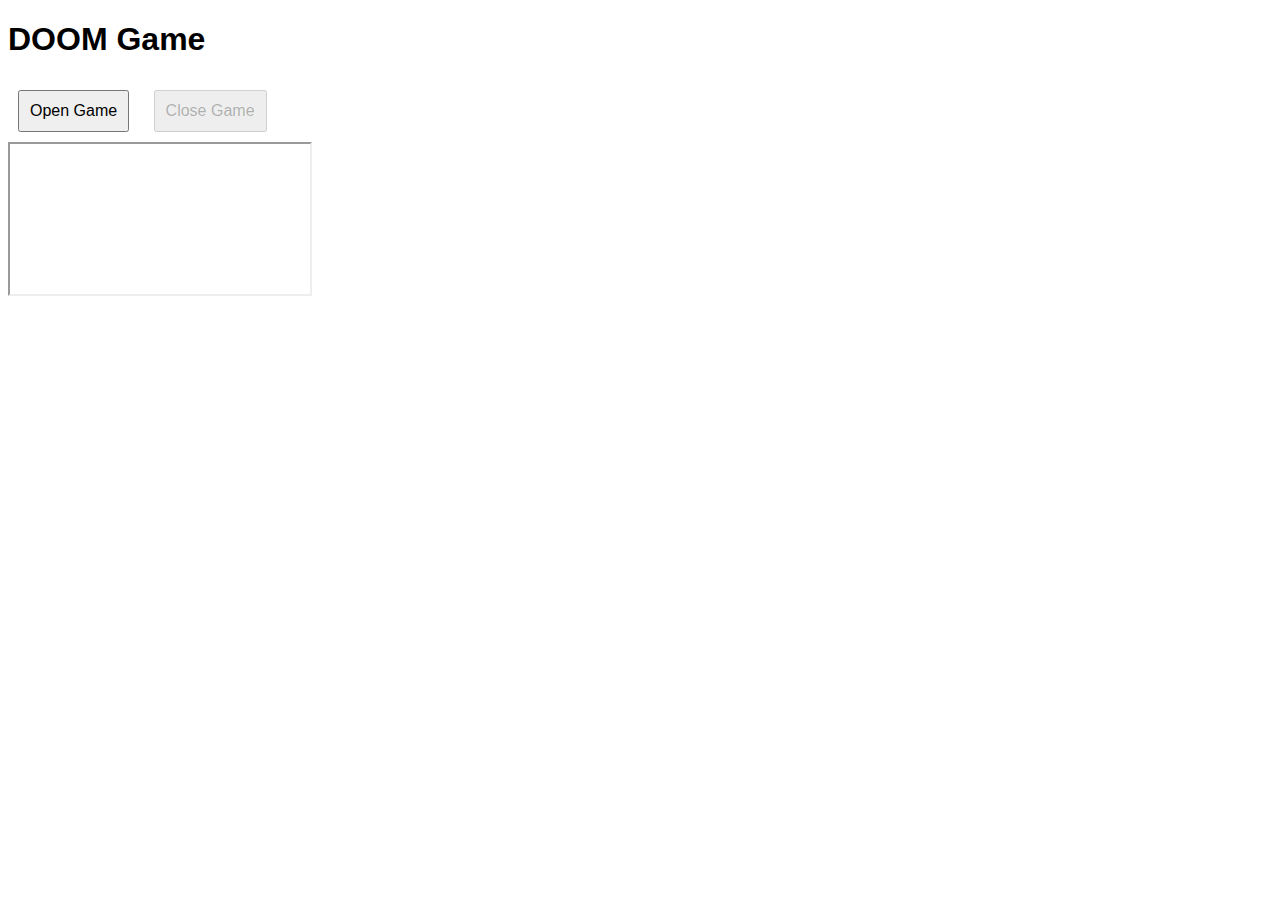
<file: frameworks/doom/css/index.html>
<!DOCTYPE html>
<html lang="en">
<head>
    <meta charset="UTF-8">
    <meta name="viewport" content="width=device-width, initial-scale=1.0">
    <title>DOOM Game</title>
    <style>
        body {
            font-family: Arial, sans-serif;
        }
        .doom-button {
            padding: 10px;
            margin: 10px;
            font-size: 16px;
        }
    </style>
</head>
<body>
    <h1>DOOM Game</h1>
    <div>
        <button id="openGameButton" class="doom-button">Open Game</button>
        <button id="endGameButton" class="doom-button" disabled>Close Game</button>
    </div>
    <div>
        <iframe id="gameIFrame" src=""></iframe>
    </div>

    <script>
        const GAME_URL = "https://dos.zone/player/?bundleUrl=https%3A%2F%2Fcdn.dos.zone%2Fcustom%2Fdos%2Fdoom.jsdos?anonymous=1"; // Replace with the actual DOOM game URL

        const openGameButton = document.getElementById("openGameButton");
        const endGameButton = document.getElementById("endGameButton");
        const gameIFrame = document.getElementById("gameIFrame");

        openGameButton.addEventListener("click", function() {
            openGameButton.disabled = true;
            endGameButton.disabled = false;
            gameIFrame.src = GAME_URL;
        });

        endGameButton.addEventListener("click", function() {
            openGameButton.disabled = false;
            endGameButton.disabled = true;
            gameIFrame.src = "";
        });
    </script>
</body>
</html>
</file>
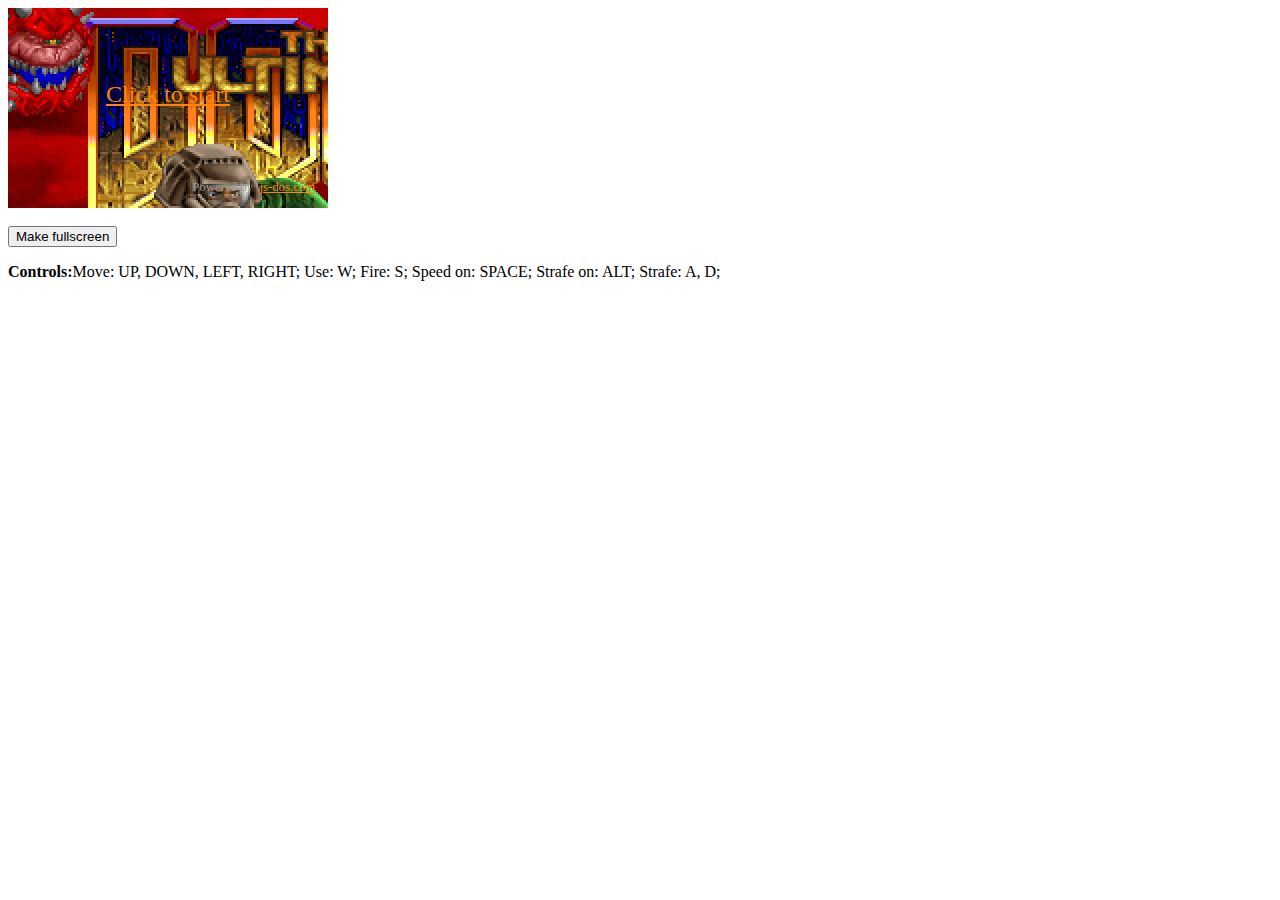
<file: frameworks/doom/javascript/DOOM/index.html>
<!doctype html>
 <html lang="en-us">
   <head>
   <meta charset="utf-8">
    <meta http-equiv="Content-Type" content="text/html; charset=utf-8">
    <title>DOOM</title>
   <style type="text/css">
       .dosbox-container { width: 320px; height: 200px; }
       .dosbox-container > .dosbox-overlay { background: url(DOOM.png); }
     </style>
   </head>
   <body>
     <div id="dosbox"></div>
     <br/>
     <button onclick="dosbox.requestFullScreen();">Make fullscreen</button><br/>
     <p><b>Controls:</b>Move: UP, DOWN, LEFT, RIGHT;
Use: W;
Fire: S;
Speed on: SPACE;
Strafe on: ALT;
Strafe: A, D;
     <script type="text/javascript" src="DOS-API.js"></script>
     <script type="text/javascript">
       var dosbox = new Dosbox({
         id: "dosbox",
         onload: function (dosbox) {          
          dosbox.run("DOOM-@evilution.zip", "./DOOM/DOOM.EXE");
         },
         onrun: function (dosbox, app) {
           console.log("App '" + app + "' is runned");
         }
       });
     </script>
   </body>
</html>
</file>
